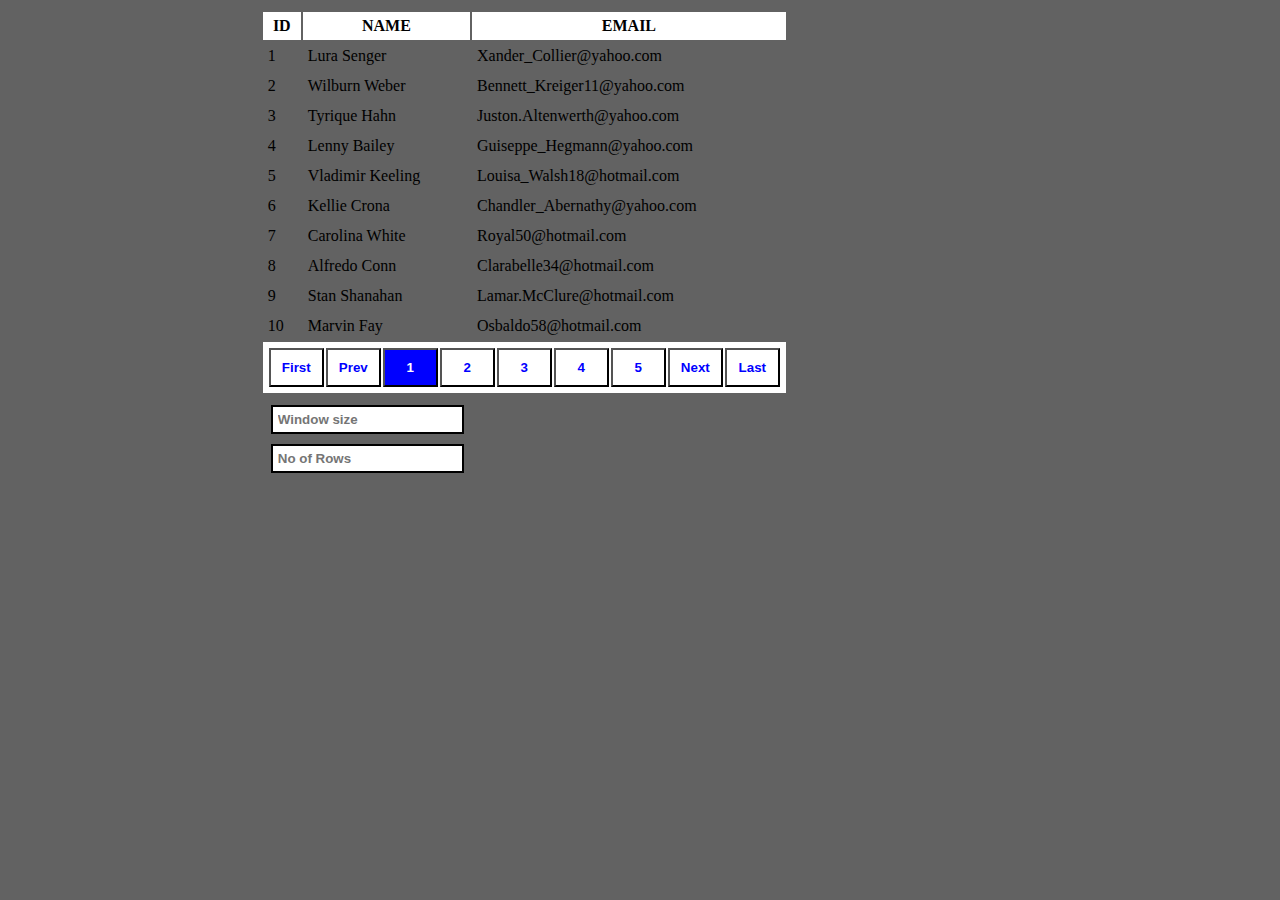
<file: index.html>
<!DOCTYPE html>
<html lang="en">
<head>
<meta charset="UTF-8" />
 <meta http-equiv="X-UA-Compatible" content="IE=edge" />
 <meta name="viewport" content="width=device-width, initial-scale=1.0" />
 <meta
 name="viewport"
 content="width=device-width, initial-scale=1, shrink-to-fit=no"
 />
 <title>PAGINATION</title>
 <link
 rel="stylesheet"
 href="https://cdn.jsdelivr.net/npm/bootstrap@4.6.2/dist/css/bootstrap.min.css"
 integrity="sha384-xOolHFLEh07PJGoPkLv1IbcEPTNtaed2xpHsD9ESMhqIYd0nLMwNLD69Npy4HI+N"
 crossorigin="anonymous"
 />
 <link rel="stylesheet" href="style.css" />
 </head>
 <body>
 <script src="https://app.zenclass.in/sheets/v1/js/zen/suite/bundle.js"></script>
 <script src="./script.js"></script>
 </body>
</html>
</file>
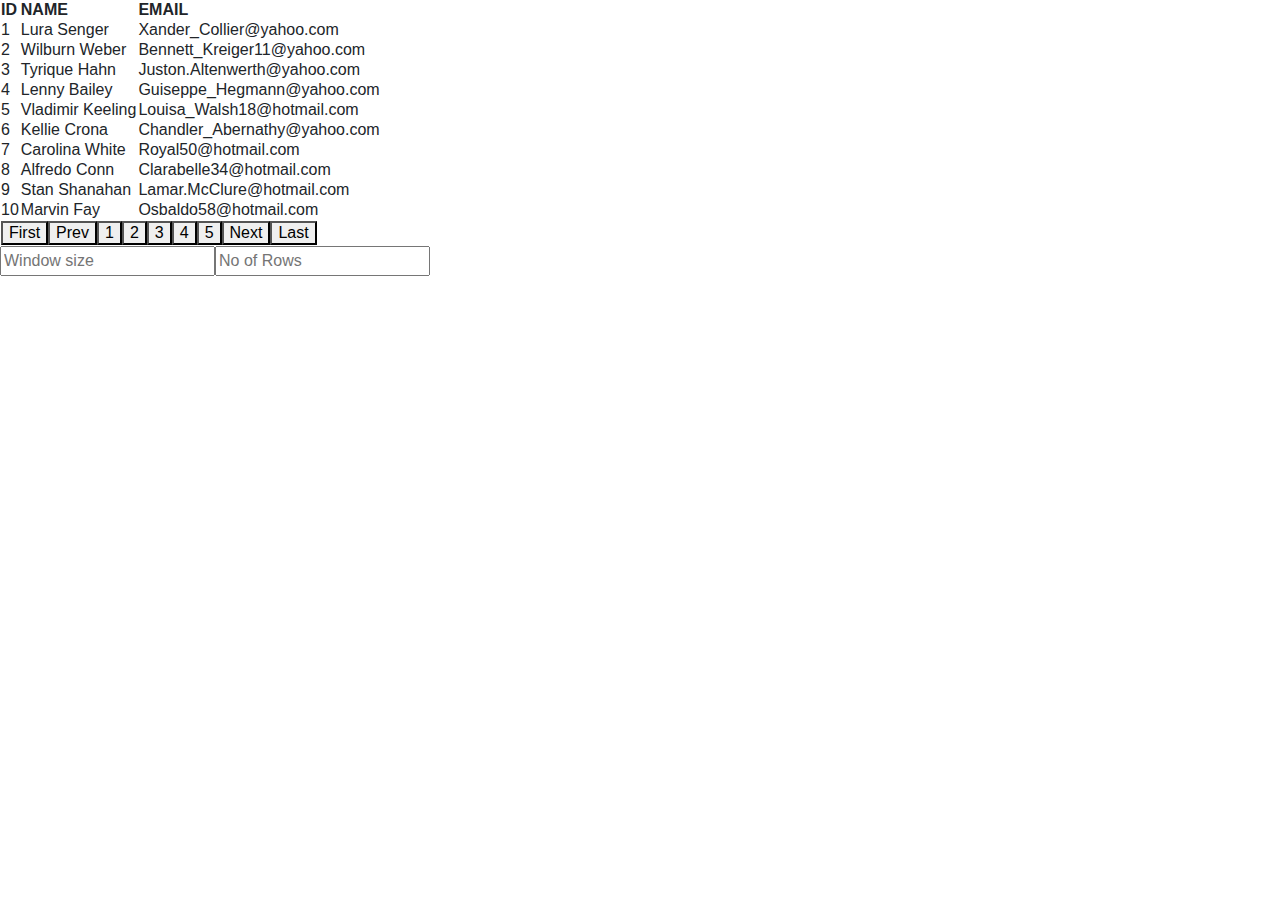
<file: Form.html>
<html lang="en">

<head>
    <meta charset="UTF-8">
    <meta name="viewport" content="width=device-width, initial-scale=1.0">
    <title>HTML Form</title>
    <link rel="stylesheet" href="https://stackpath.bootstrapcdn.com/bootstrap/4.5.2/css/bootstrap.min.css">
    <style>
        form {
            background: gainsboro;
        }
        
        .col-form-label {
            font-weight: bold;
            font-size: 20px;
        }
        
        .form-control {
            border: 1px solid black !important;
        }
    </style>
</head>

<body>
    <h1 id="title">Form</h1>
    <p id="description">Simple DOM Manipulation FORM</p>
    <script src="https://app.zenclass.in/sheets/v1/js/zen/suite/bundle.js"></script>
    <script src="script.js"></script>
</body>

</html>
</file>
<file: style.css>
body {
     background-color: rgb(98, 98, 98);
     }
    
     th,
     td {
      padding: 5px;
     }
     thead {
     background-color: white;
     }
    \ tbody {
     background-color: cornsilk;
     }
     tfoot {
     background-color: white;
     }
     .active {
      color: white;
      background-color: blue;
     }
     .frameDiv {
     margin-top: 10px;
     position: relative;
     left: 20%;
     }
     input {
     display: block;
     margin: 10px;
     border: 2px solid black;
     padding: 5px;
     font-weight: bold;
     }
     button {
     margin: 1px;
     background-color: white;
     padding: 10px;
     font-weight: bold;
     color: blue;
     width: 55px;
     }
     button:hover {
     color: white;
     background-color: rgb(85, 193, 226);
     }
</file>
